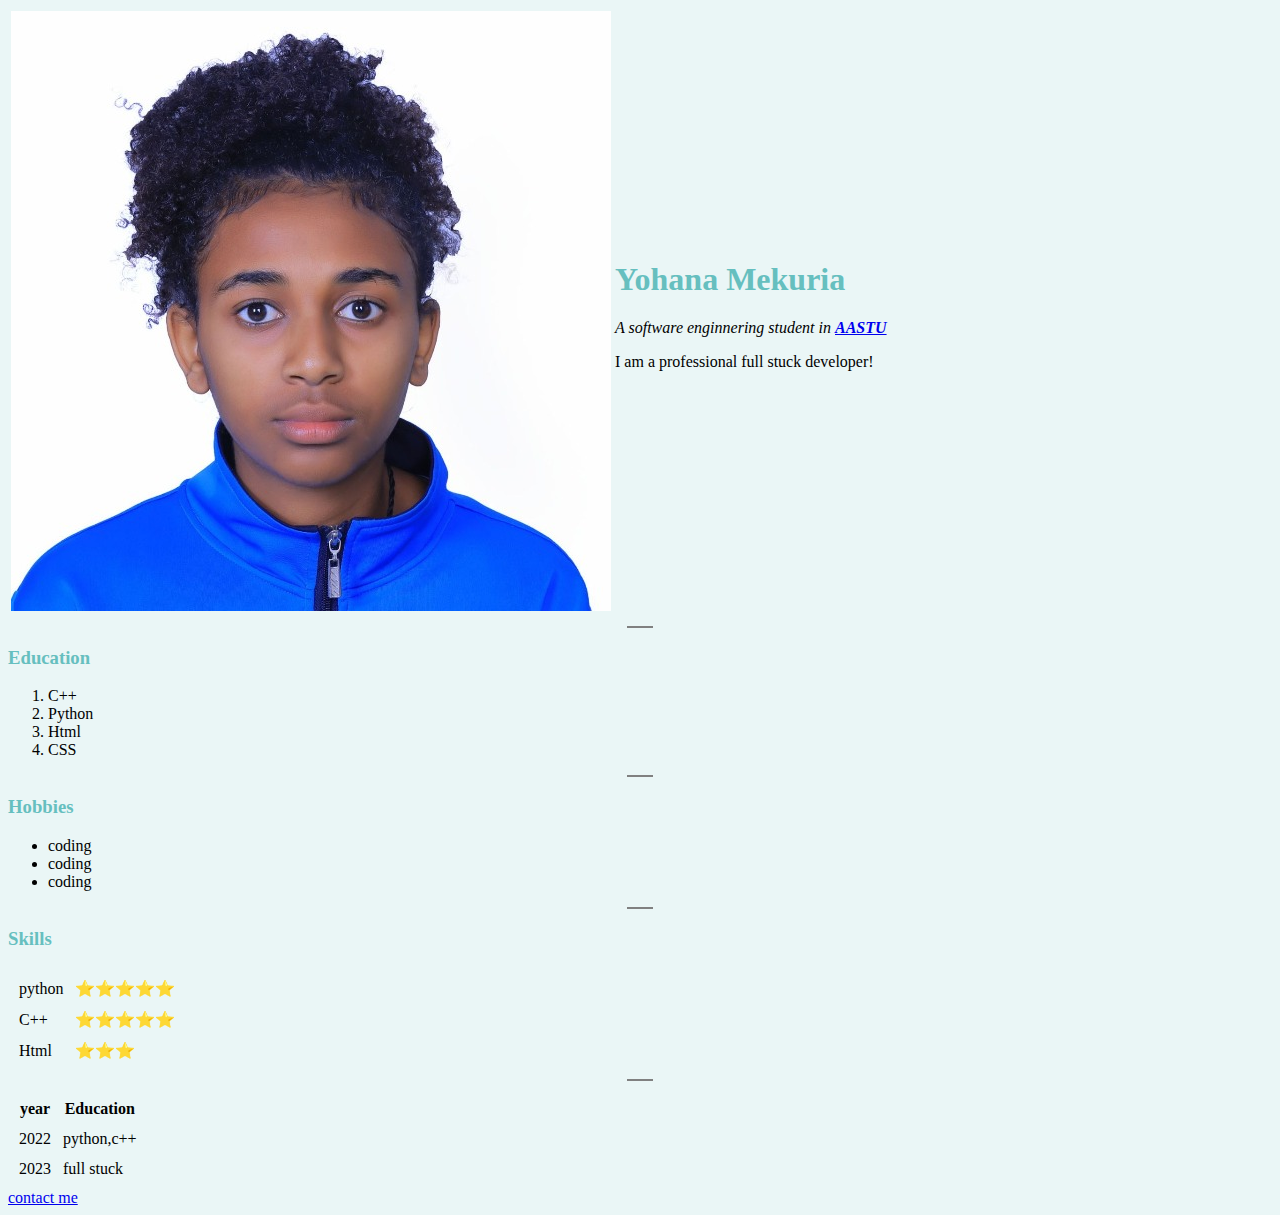
<file: index.html>
<!DOCTYPE html>
<html>
<head>
  <meta charset="UTF-8">
  <title>Yohana's personal site!</title>
  <link rel="stylesheet" href="css/styles.css">
</head>
<body>
  <table>
    <tr>
      <td><img src="me.jpeg" alt="yohana"></td>
      <td>  <h1>Yohana Mekuria</h1>
        <em>A software enginnering student in <strong><a href="http://www.aastu.edu.et/">AASTU</a></strong></em>
        <p>I am a professional full stuck developer!</p></td>
    </tr>
  </table>
  

  <hr>
  <h3>Education</h3>
  <ol>
    <li>C++</li>
    <li>Python</li>
    <li>Html</li>
    <li>CSS</li>
  </ol>
  <hr>
  <h3>Hobbies</h3>
  <ul>
    <li>coding</li>
    <li>coding</li>
    <li>coding</li>
  </ul>
  <hr>
  <h3>Skills</h3>
 <table cellspacing = "10">
  <tr>
    <td>python</td>
    <td>⭐️⭐️⭐️⭐️⭐️</td>
  </tr>
  <tr>
    <td>C++</td>
    <td>⭐️⭐️⭐️⭐️⭐️</td>
  </tr>
  <tr>
      <td>Html</td>
      <td>⭐️⭐️⭐️</td>
  </tr>
 </table>
  <hr>
  <table cellspacing = "10">
    <thead>
      <th>year</th>
      <th>Education</th>
    </thead>
    <tbody>
      <tr>
        <td>2022</td>
        <td>python,c++</td>
      </tr>
      <tr>
        <td>2023</td>
        <td>full stuck</td>
      </tr>
    </tbody>
  </table>
  <a href="contacts.html">contact me</a>
</body>
</html>
</file>
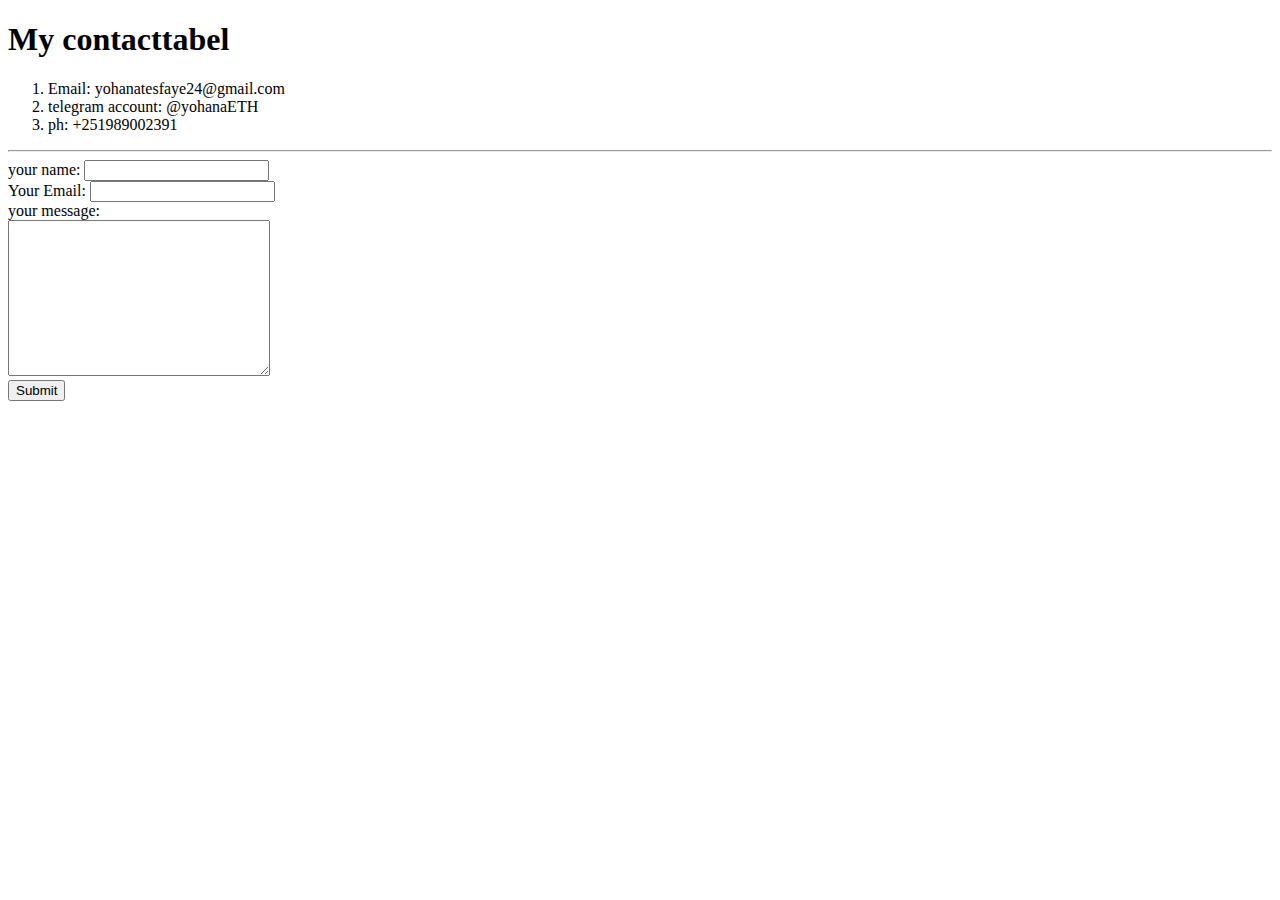
<file: contacts.html>
<!DOCTYPE html>
<html lang="en">
<head>
  <meta charset="UTF-8">
  <title>My contact</title>
</head>
<body>
  <h1>My contacttabel</h1>
  <ol>
    <li>Email: yohanatesfaye24@gmail.com</li>
    <li>telegram account: @yohanaETH</li>
    <li>ph: +251989002391</li>
  </ol>
  <hr>
  <form action="html.html" method="post" enctype="text/plain">
    <label>your name:</label>
    <input type="text" name="your name" value=""><br>
    <label>Your Email:</label>
    <input type="email" name="your email" value=""><br>
    <label>your message: </label><br>
    <textarea name="you message" id="" cols="30" rows="10"></textarea><br>
    <input type="submit">
  </form>
</body>
</html>
</file>
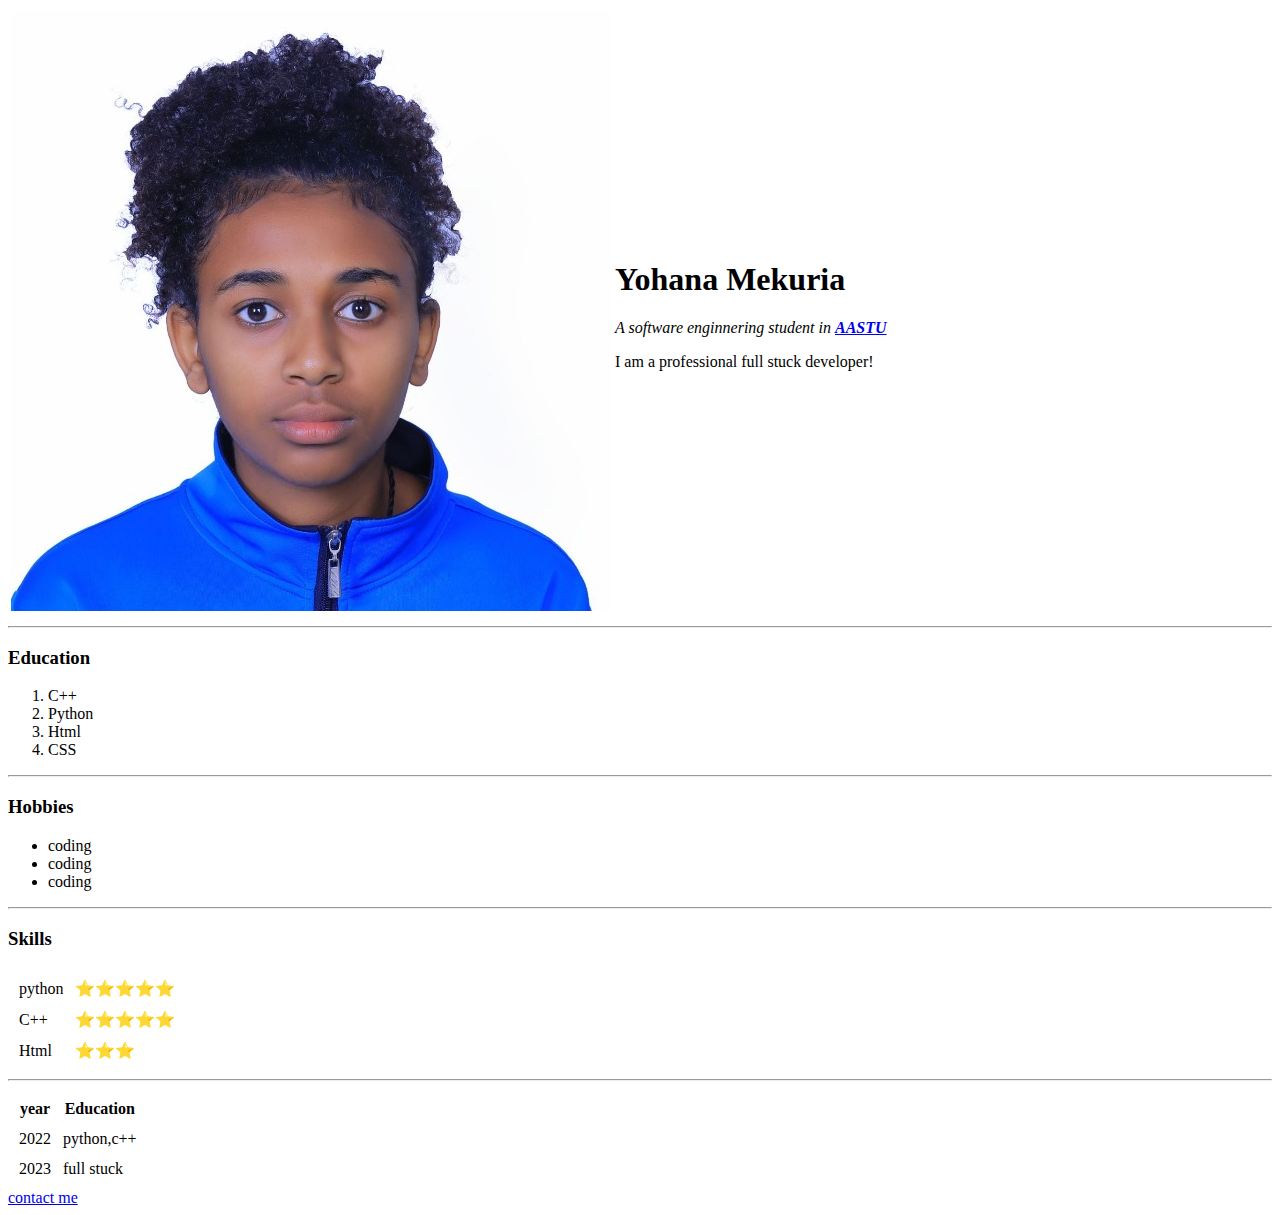
<file: html.html>
<!DOCTYPE html>
<html>
<head>
  <meta charset="UTF-8">
  <title>Yohana's personal site!</title>
</head>
<body>
  <table>
    <tr>
      <td><img src="me.jpeg" alt="yohana"></td>
      <td>  <h1>Yohana Mekuria</h1>
        <em>A software enginnering student in <strong><a href="http://www.aastu.edu.et/">AASTU</a></strong></em>
        <p>I am a professional full stuck developer!</p></td>
    </tr>
  </table>
  

  <hr>
  <h3>Education</h3>
  <ol>
    <li>C++</li>
    <li>Python</li>
    <li>Html</li>
    <li>CSS</li>
  </ol>
  <hr>
  <h3>Hobbies</h3>
  <ul>
    <li>coding</li>
    <li>coding</li>
    <li>coding</li>
  </ul>
  <hr>
  <h3>Skills</h3>
 <table cellspacing = "10">
  <tr>
    <td>python</td>
    <td>⭐️⭐️⭐️⭐️⭐️</td>
  </tr>
  <tr>
    <td>C++</td>
    <td>⭐️⭐️⭐️⭐️⭐️</td>
  </tr>
  <tr>
      <td>Html</td>
      <td>⭐️⭐️⭐️</td>
  </tr>
 </table>
  <hr>
  <table cellspacing = "10">
    <thead>
      <th>year</th>
      <th>Education</th>
    </thead>
    <tbody>
      <tr>
        <td>2022</td>
        <td>python,c++</td>
      </tr>
      <tr>
        <td>2023</td>
        <td>full stuck</td>
      </tr>
    </tbody>
  </table>
  <a href="contacts.html">contact me</a>
</body>
</html>
</file>
<file: css/styles.css>
body{
  background-color: #EAF6F6;
}
hr{
  border-style: none;
  background-color: grey;
  border-top-style: dotted;
  border-width: 2px;
  width: 2%;
}
h1{
  color:#66BFBF ;
}
h3{
    color:#66BFBF ;
}
</file>
